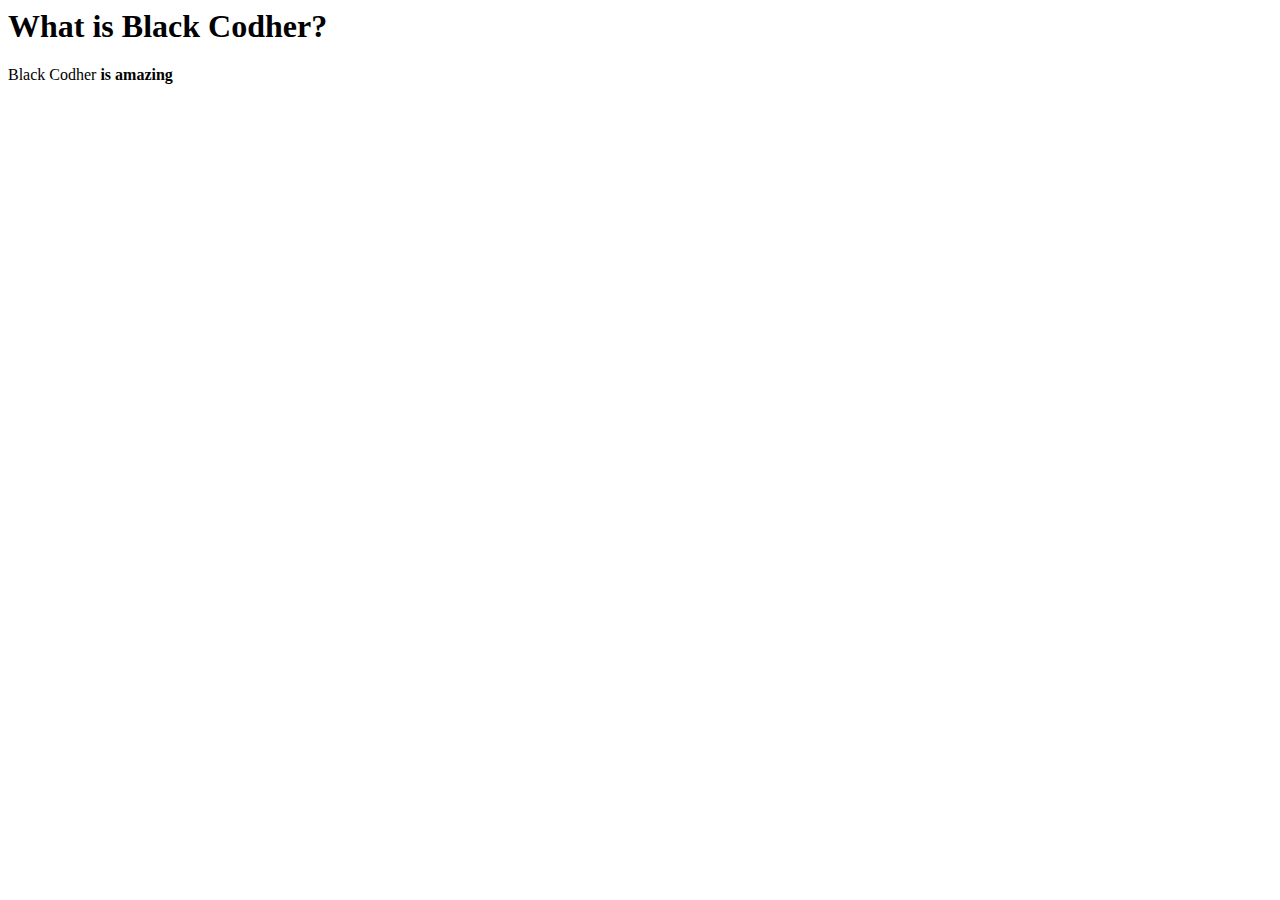
<file: session-2/index.html>
<html>
  <head>
    <title>Black Codher JS session 2 starter file!</title>
  </head>
  <body>
    <h1>What is Black Codher?</h1>
    <p>Black Codher <strong>is amazing </strong></p>

    <!-- This is for task 3 -->
    <!-- <p class="about">I am the first paragraph</p>
    <p class="about">I am the second paragraph</p>
    <p class="about">I am the third paragraph</p> -->

    <script type="text/javascript" src="index.js"></script>
  </body>
</html>
</file>
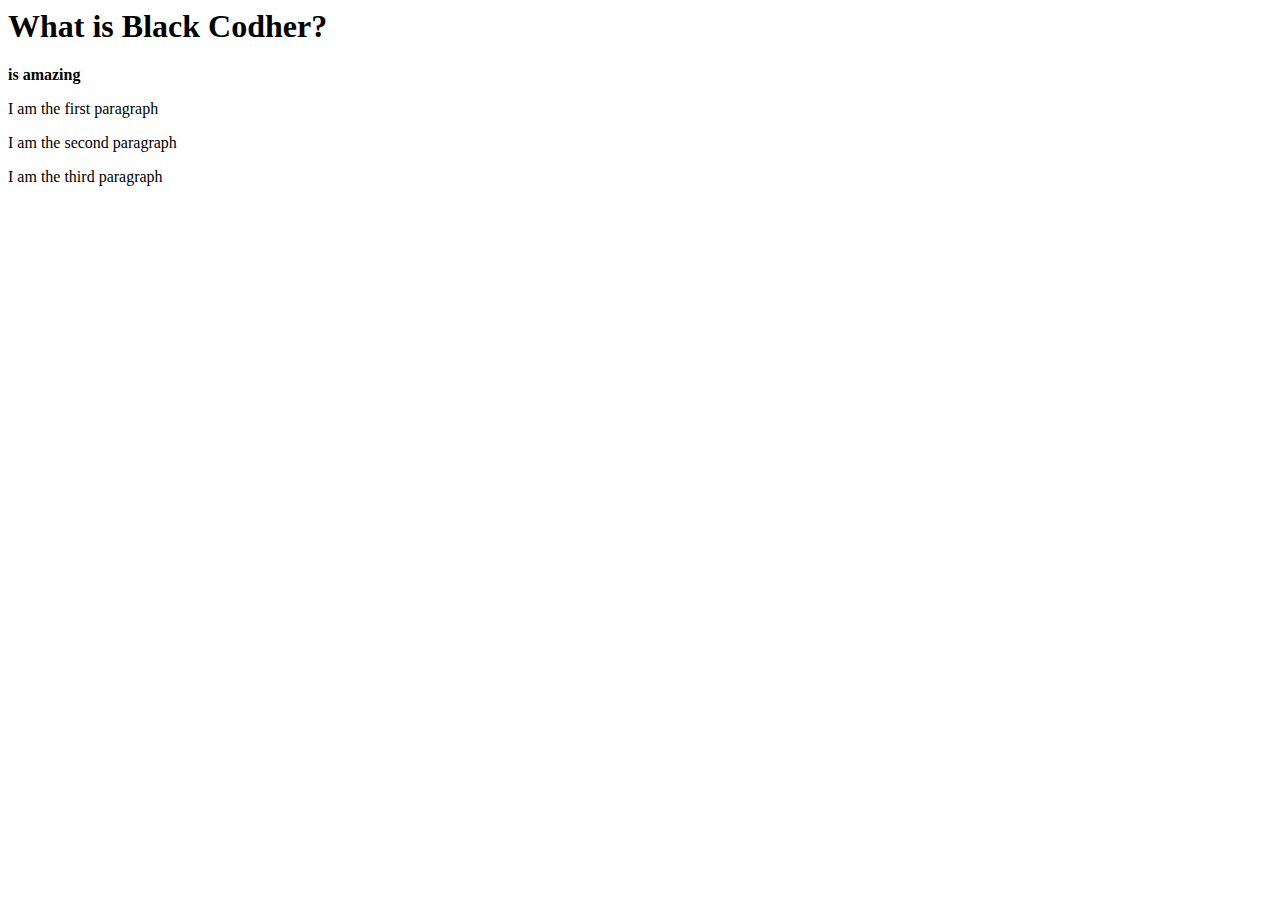
<file: session-3/index.html>
<html>
  <head>
    <title>Black Codher JS session 2 starter file!</title>
  </head>
  <body>
    <h1 id="h1">What is Black Codher?</h1>
    <p id='description'Black Codher ></p><strong>is amazing </strong></p>

    <!-- This is for task 3 -->
    <p class="about">I am the first paragraph</p>
    <p class="about">I am the second paragraph</p>
    <p class="about">I am the third paragraph</p> 

    <script type="text/javascript" src="index.js"></script>
  </body>
</html>
</file>
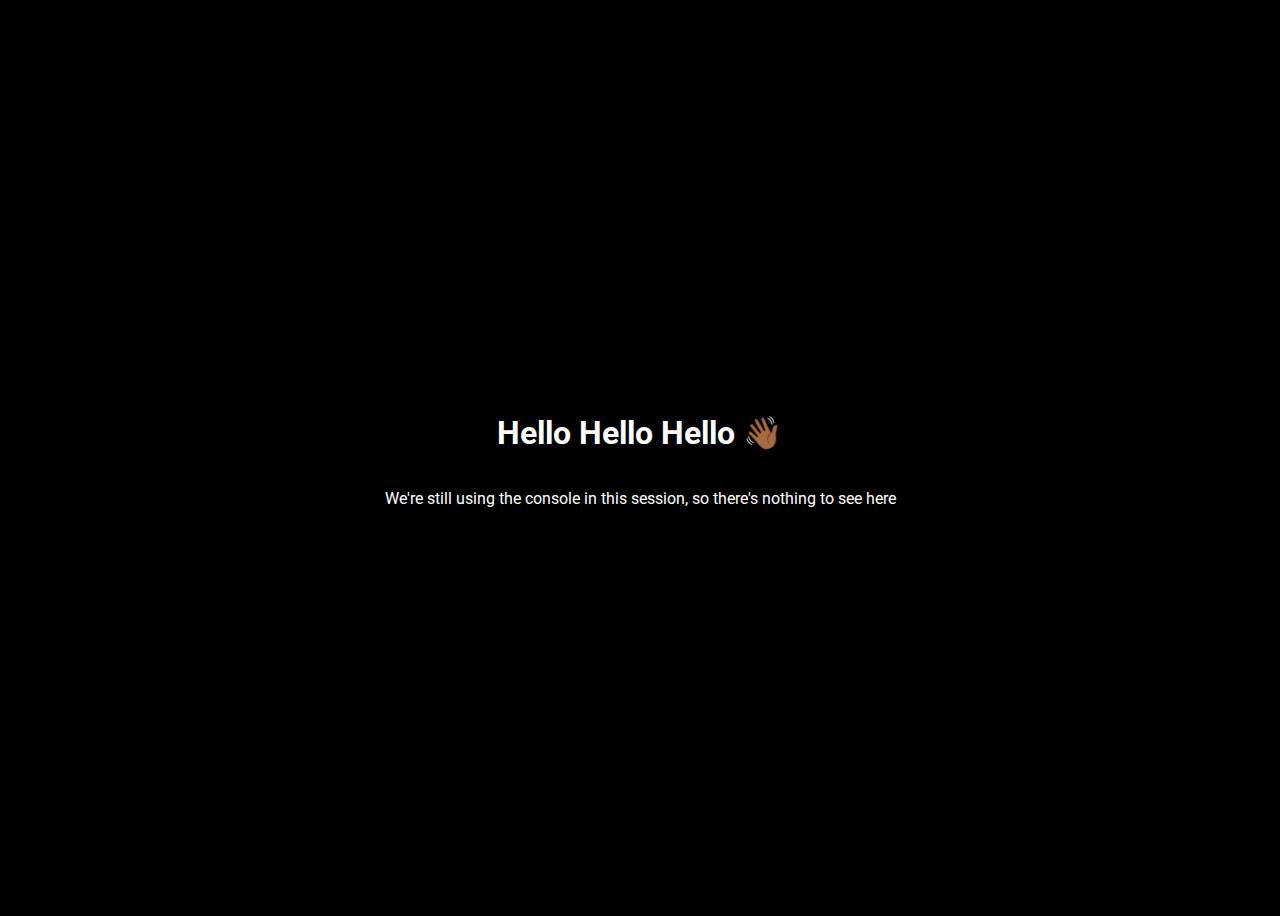
<file: session-4/index.html>
<html>
  <head>
    <link rel="stylesheet" href="style.css" />
    <title>Black Codher JS session 4 starter file!</title>
  </head>
  <body>
    <div class="container">
      <h1>Hello Hello Hello 👋🏾</h1>
      <p>
        We're still using the console in this session, so there's nothing to see
        here
      </p>
    </div>
    <script type="text/javascript" src="index.js"></script>
  </body>
</html>
</file>
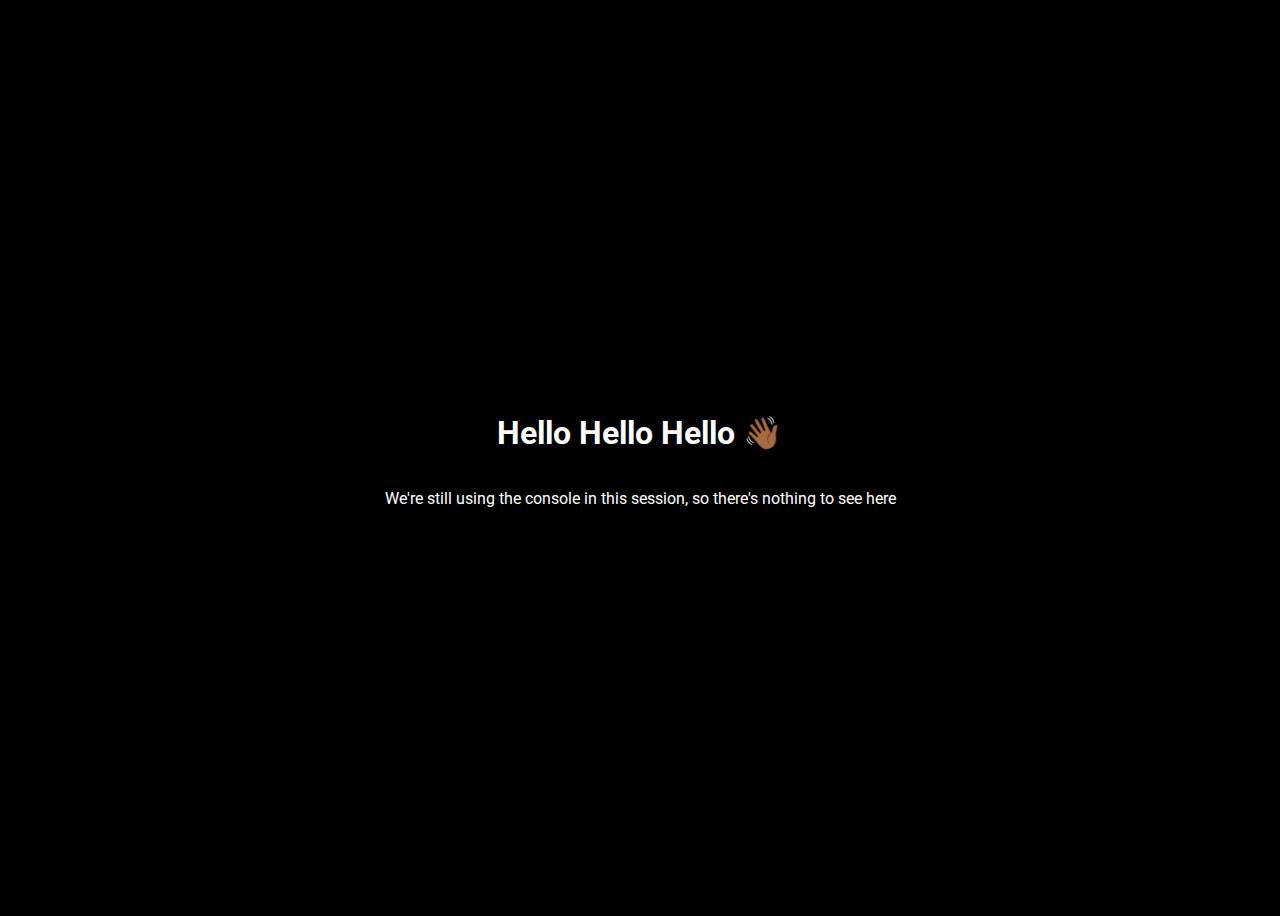
<file: session-5/index.html>
<html>
  <head>
    <link rel="stylesheet" href="style.css" />
    <title>Black Codher JS session 5 starter file!</title>
  </head>
  <body>
    <div class="container">
      <h1>Hello Hello Hello 👋🏾</h1>
      <p>
        We're still using the console in this session, so there's nothing to see
        here
      </p>
    </div>
    <script type="text/javascript" src="index.js"></script>
  </body>
</html>
</file>
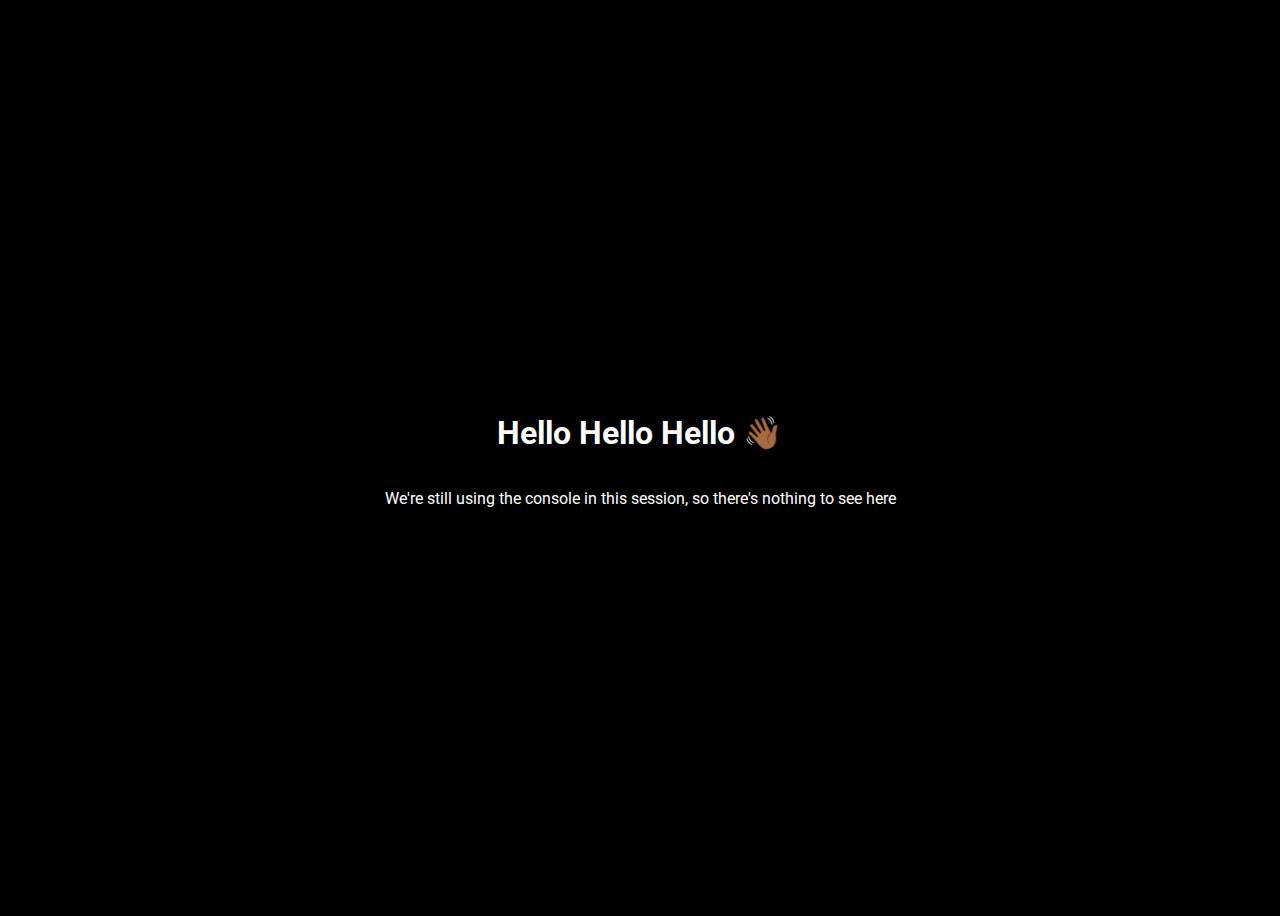
<file: session-6/index.html>
<html>
  <head>
    <link rel="stylesheet" href="style.css" />
    <title>Black Codher JS session 6 starter file!</title>
  </head>
  <body>
    <div class="container">
      <h1>Hello Hello Hello 👋🏾</h1>
      <p>
        We're still using the console in this session, so there's nothing to see
        here
      </p>
    </div>
    <script type="text/javascript" src="index.js"></script>
  </body>
</html>
</file>
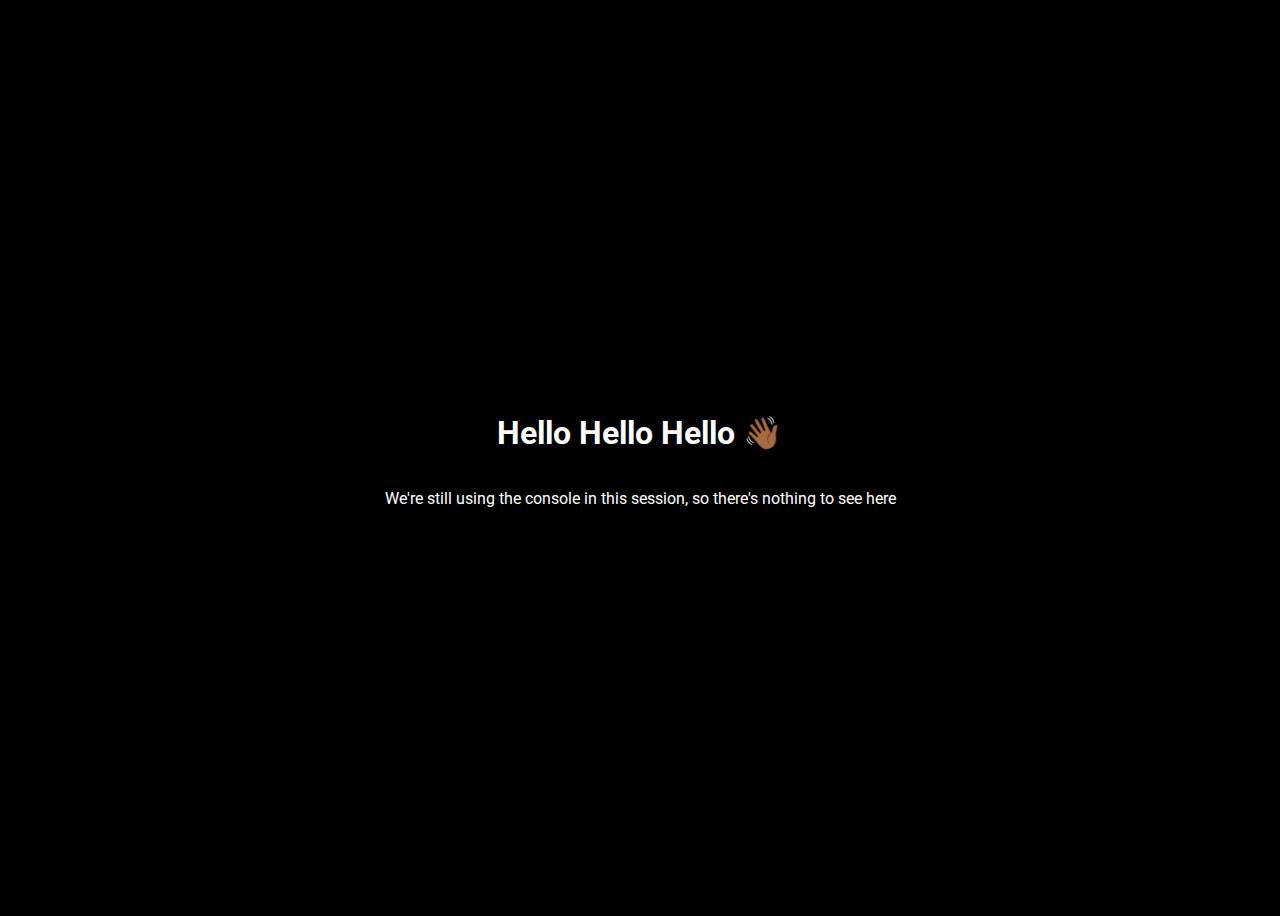
<file: session-7/index.html>
<html>
  <head>
    <link rel="stylesheet" href="style.css" />
    <title>Black Codher JS session 7 starter file!</title>
  </head>
  <body>
    <div class="container">
      <h1>Hello Hello Hello 👋🏾</h1>
      <p>
        We're still using the console in this session, so there's nothing to see
        here
      </p>
    </div>
    <script type="text/javascript" src="index.js"></script>
  </body>
</html>
</file>
<file: session-4/style.css>
@import url('https://fonts.googleapis.com/css?family=Roboto&display=swap');

body {
  background: black;
  font-family: -apple-system, BlinkMacSystemFont, 'Segoe UI', Roboto, Oxygen,
    Ubuntu, Cantarell, 'Open Sans', 'Helvetica Neue', sans-serif;
  text-align: center;
}

.container {
  color: white;
  display: flex;
  flex-direction: column;
  justify-content: center;
  height: 100vh;
}
</file>
<file: session-5/style.css>
@import url('https://fonts.googleapis.com/css?family=Roboto&display=swap');

body {
  background: black;
  font-family: -apple-system, BlinkMacSystemFont, 'Segoe UI', Roboto, Oxygen,
    Ubuntu, Cantarell, 'Open Sans', 'Helvetica Neue', sans-serif;
  text-align: center;
}

.container {
  color: white;
  display: flex;
  flex-direction: column;
  justify-content: center;
  height: 100vh;
}
</file>
<file: session-6/style.css>
@import url('https://fonts.googleapis.com/css?family=Roboto&display=swap');

body {
  background: black;
  font-family: -apple-system, BlinkMacSystemFont, 'Segoe UI', Roboto, Oxygen,
    Ubuntu, Cantarell, 'Open Sans', 'Helvetica Neue', sans-serif;
  text-align: center;
}

.container {
  color: white;
  display: flex;
  flex-direction: column;
  justify-content: center;
  height: 100vh;
}
</file>
<file: session-7/style.css>
@import url('https://fonts.googleapis.com/css?family=Roboto&display=swap');

body {
  background: black;
  font-family: -apple-system, BlinkMacSystemFont, 'Segoe UI', Roboto, Oxygen,
    Ubuntu, Cantarell, 'Open Sans', 'Helvetica Neue', sans-serif;
  text-align: center;
}

.container {
  color: white;
  display: flex;
  flex-direction: column;
  justify-content: center;
  height: 100vh;
}
</file>
